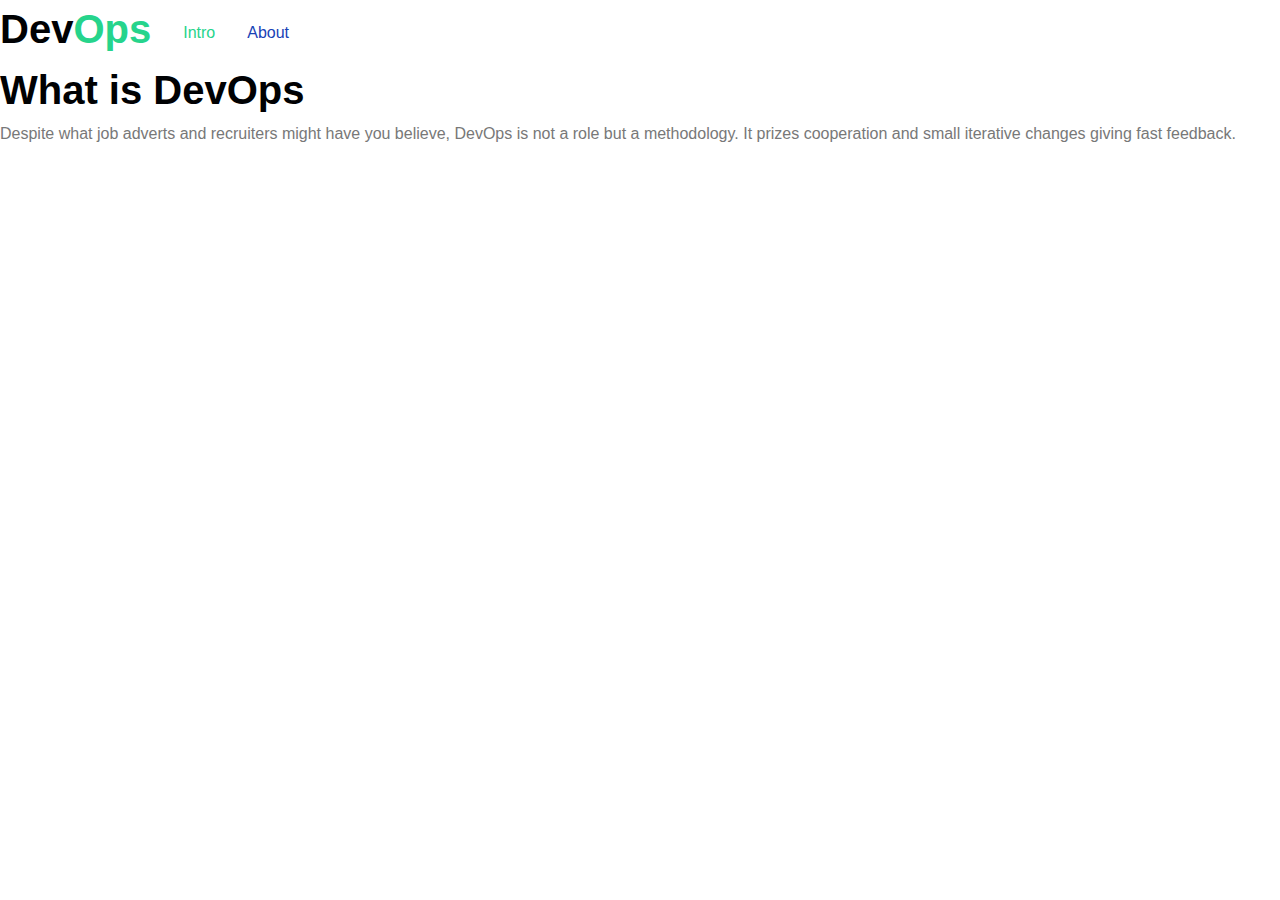
<file: static/index.html>
<!DOCTYPE html>
<html lang="en">
<head>
    <meta charset="utf-8">
    <title>What is DevOps</title>
    <link href="css/bootstrap.min.css" rel="stylesheet">
    <link href="css/style.css" rel="stylesheet">
</head>
<body>
    <nav class="navbar navbar-dark navbar-expand-lg py-0">
        <a href="index.html" class="navbar-brand">
            <h1 class="fw-bold d-block">Dev<span class="text-secondary">Ops</span></h1>
        </a>
        <a href="index.html" class="nav-item nav-link active text-secondary">
            Intro
        </a>
        <a href="about.html" class="nav-item nav-link">
            About
        </a>
    </nav>
    <article>
        <h1>What is DevOps</h1>
        <p>
            Despite what job adverts and recruiters might have you believe, DevOps is not a role but a methodology.
            It prizes cooperation and small iterative changes giving fast feedback.
        </p> 
    </article>
</body>
</html>
</file>
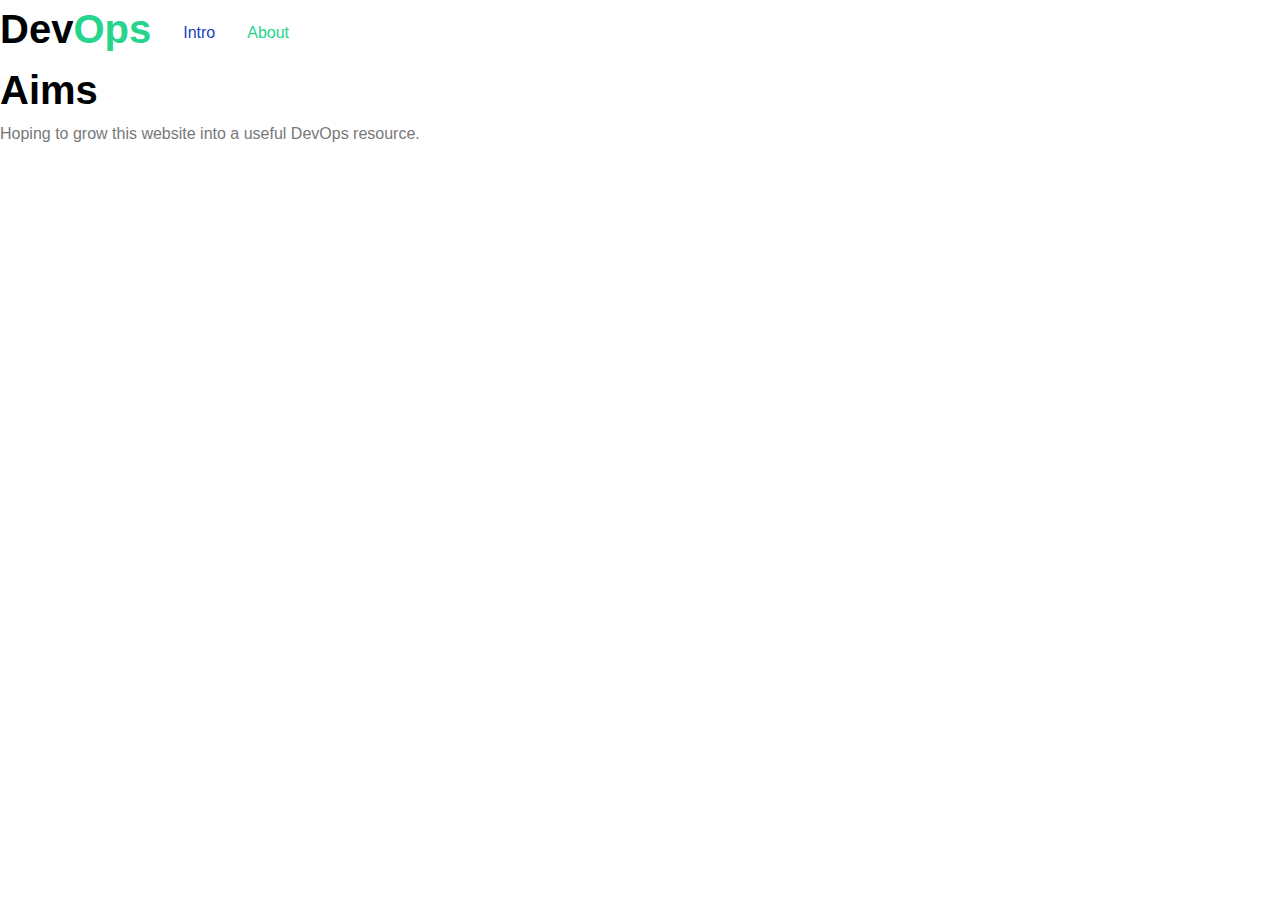
<file: static/about.html>
<!DOCTYPE html>
<html lang="en">
<head>
    <meta charset="utf-8">
    <title>What is DevOps</title>
    <link href="css/bootstrap.min.css" rel="stylesheet">
    <link href="css/style.css" rel="stylesheet">
</head>
<body>
    <nav class="navbar navbar-dark navbar-expand-lg py-0">
        <a href="index.html" class="navbar-brand">
            <h1 class="fw-bold d-block">Dev<span class="text-secondary">Ops</span></h1>
        </a>
        <a href="index.html" class="nav-item nav-link">
            Intro
        </a>
        <a href="about.html" class="nav-item nav-link active text-secondary">
            About
        </a>
    </nav>
    <article>
        <h1>Aims</h1>
        <p>
            Hoping to grow this website into a useful DevOps resource.
        </p>
    </article>
</body>
</html>
</file>
<file: static/css/style.css>
.navbar .navbar-nav {
    padding: 15px 0;
}

.navbar .navbar-nav .nav-link {
    padding: 10px;
    color: var(--bs-white);
    font-size: 18px;
    outline: none;
    
}

.navbar .navbar-nav .nav-link:hover,
.navbar .navbar-nav .nav-link.active {
    color: var(--bs-secondary) !important;
}

.navbar .dropdown-toggle::after {
    border: none;
    content: "\f107";
    font-family: "font awesome 5 free";
    font-weight: 900;
    vertical-align: middle;
    margin-left: 8px;
}

@media (min-width: 992px) {
    .navbar .nav-item .dropdown-menu {
        display: block;
        visibility: hidden;
        top: 100%;
        transform: rotateX(-75deg);
        transform-origin: 0% 0%;
        transition: .5s;
        opacity: 0;
    }
}

.navbar .nav-item:hover .dropdown-menu {
    transform: rotateX(0deg);
    visibility: visible;
    transition: .5s;
    opacity: 1;
}
</file>
